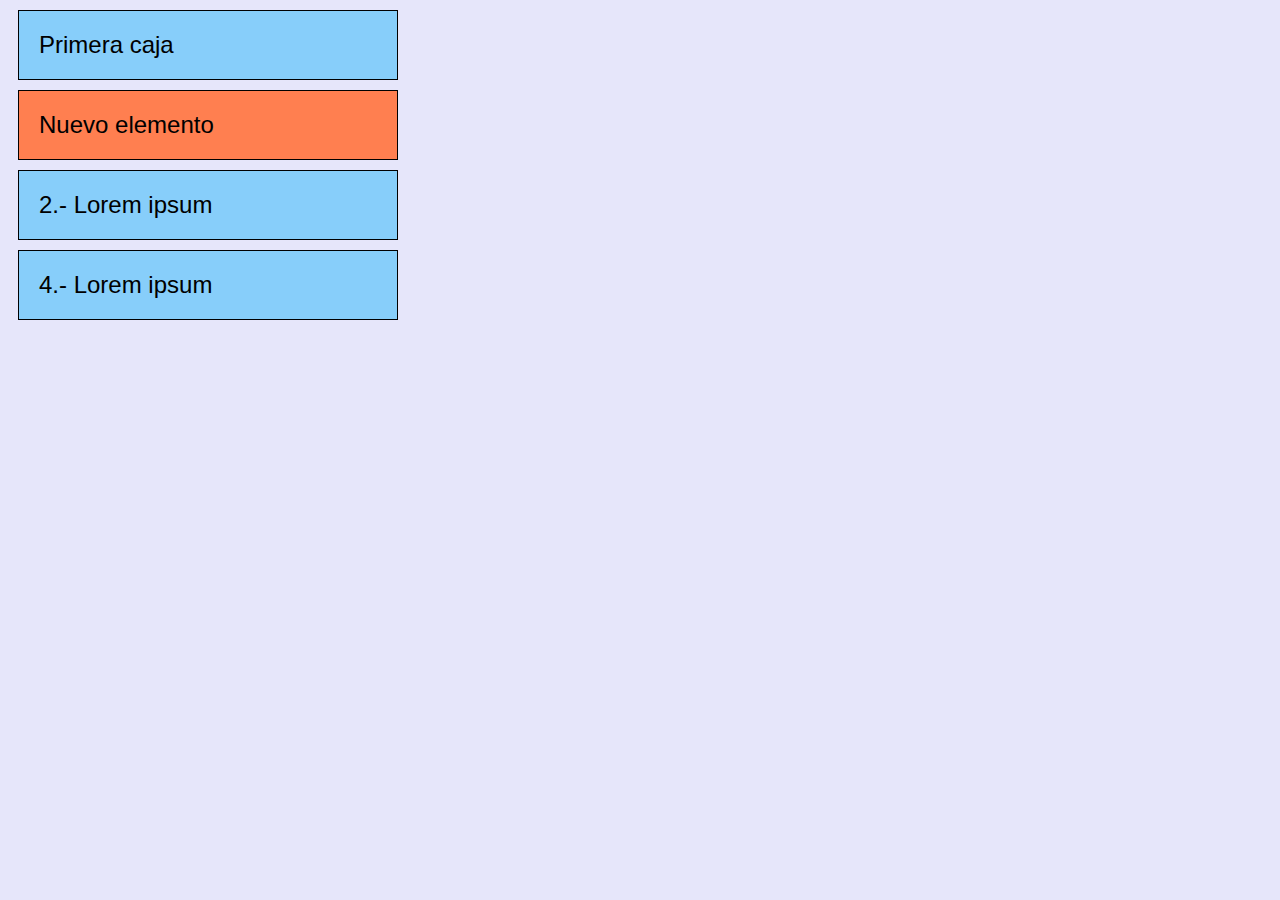
<file: dom1/index.html>
<!DOCTYPE html>
<html lang="es">
<head>
    <meta charset="UTF-8">
    <title>Ejemplo1: DOM!</title>
    <link rel="stylesheet" href="estilos.css">   
</head>
<body>     
    <section id="contenedor" >
        <div class="caja" id = "primera">
            1.- Lorem ipsum
        </div>
        <div class="caja"id = "segunda">
            2.- Lorem ipsum
        </div>
        <div class="caja"id = "tercera">
            3.- Lorem ipsum
        </div>
        <div class="caja"id = "cuarta">
            4.- Lorem ipsum
        </div>  
    </section>
    <script src="main.js"></script>
</body>
</html>
</file>
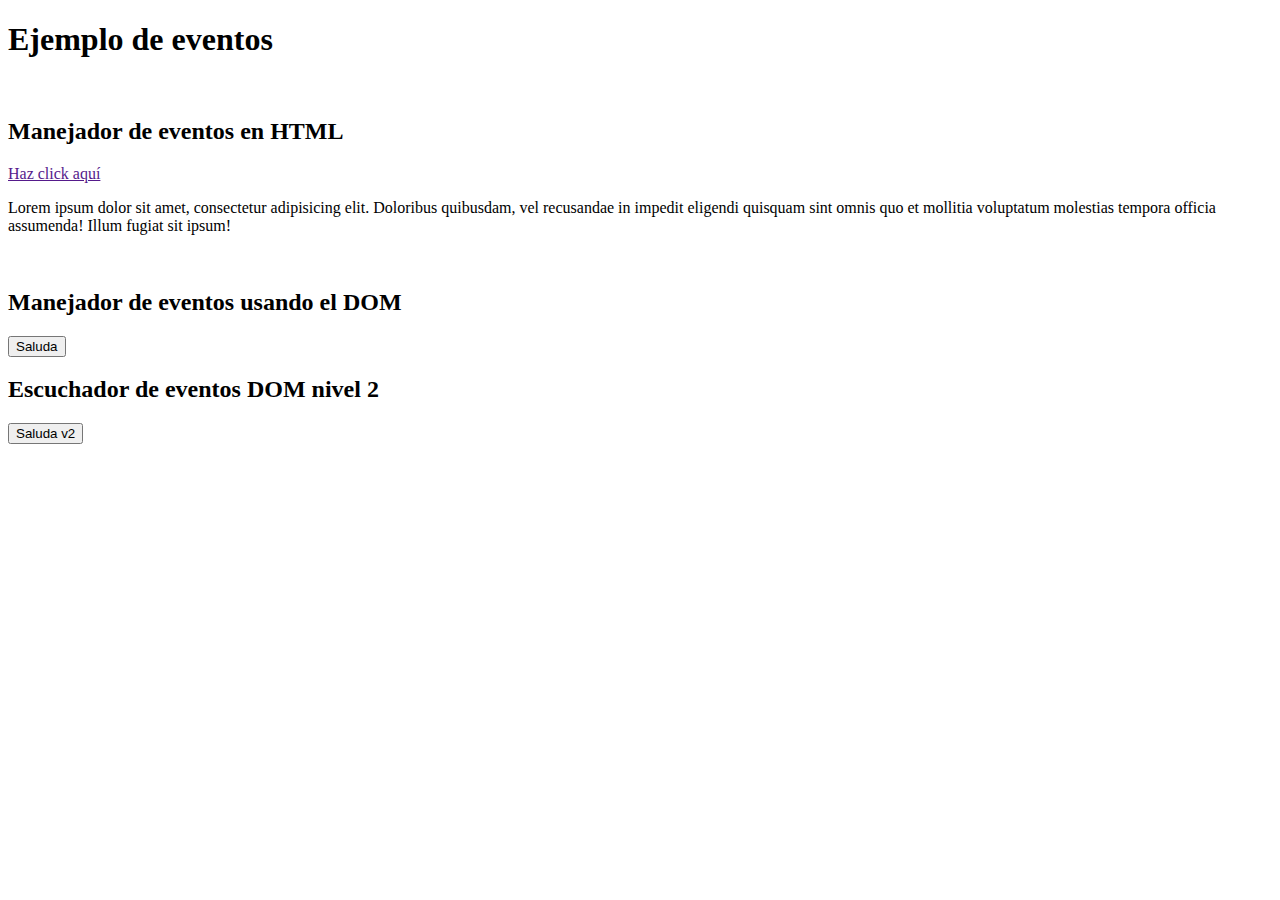
<file: Eventos/index.html>
<!DOCTYPE html>
<html lang="es">
<head>
    <meta charset="UTF-8">
    <title>Ejemplo de eventos</title>
</head>
<body>
    <h1>Ejemplo de eventos</h1>
    
    <br>
    <h2>Manejador de eventos en HTML</h2>
    <a href="" onclick="alert('Hola Mundo')">Haz click aquí</a>
    <p onclick="saludar()">Lorem ipsum dolor sit amet, consectetur adipisicing elit. Doloribus quibusdam, vel recusandae in impedit eligendi quisquam sint omnis quo et mollitia voluptatum molestias tempora officia assumenda! Illum fugiat sit ipsum!</p>

    <br>
    <h2>Manejador de eventos usando el DOM</h2>
    <button id="btn-saluda">Saluda</button>

    <br>
    <h2>Escuchador de eventos DOM nivel 2</h2>
    <button id="btn-saluda-v2">Saluda v2</button>
    
    <script src="main.js"></script>
</body>
</html>
</file>
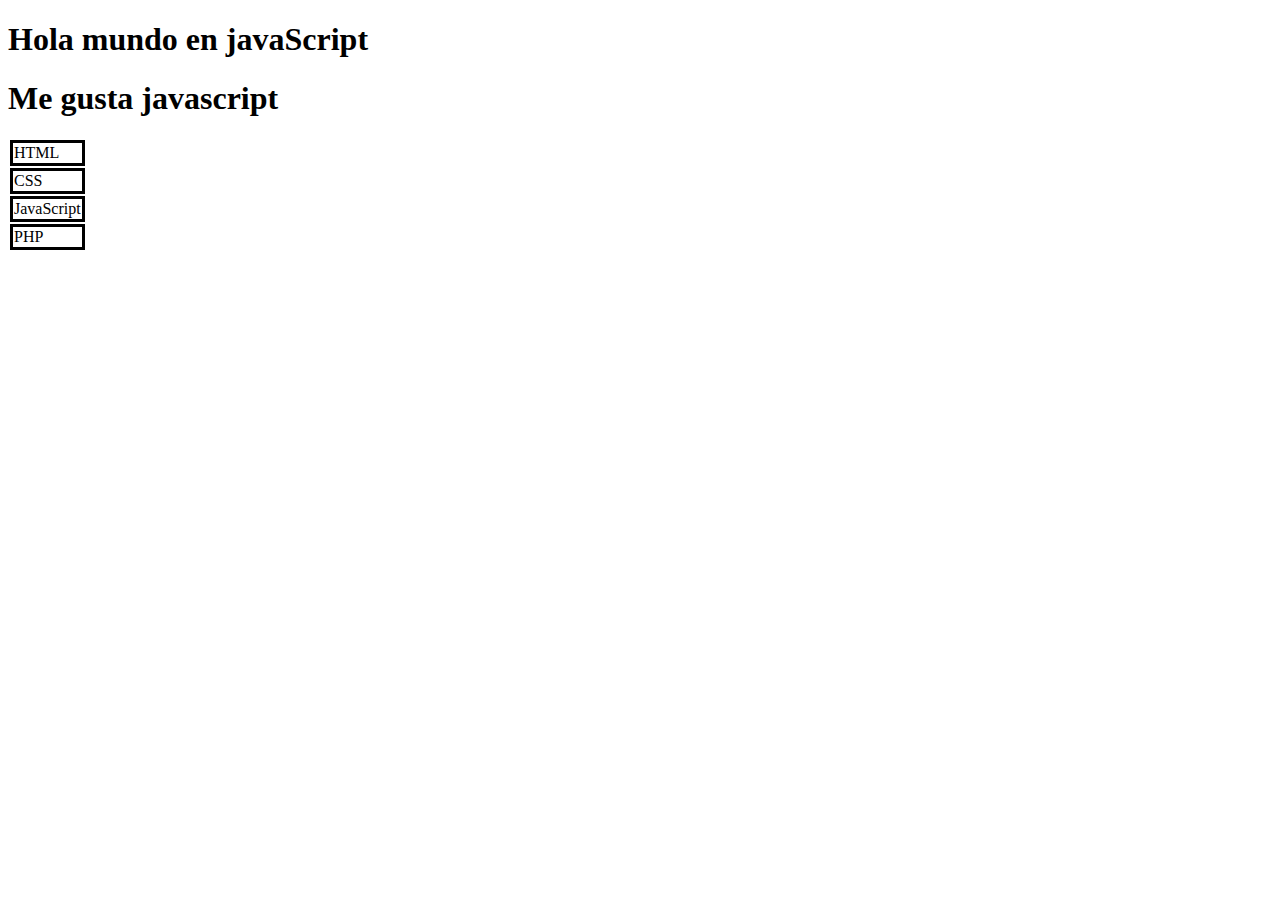
<file: holaJavaScript.html>
<!DOCTYPE html>
<html lang="es">
<head>
    <meta charset="UTF-8">
    <title>Hola javaScript</title>
</head>
<body>
    <h1>Hola mundo en javaScript</h1>

    <script>
        //window.alert("Hola javaScript");
        //var nombre = window.prompt("Cual es tu nombre");
        //window.confirm("Hola "+nombre+" Quieres aprender mas");
        window.document.write("<h1 \"style=color\":red>Me gusta javascript</h1>");
        window.console.log("HOLA CONSOLA");
        document.write('<table>')
        var lenguaje = ['HTML',"CSS","JavaScript","PHP"];
        for(var i = 0; i < lenguaje.length;i++)
        {
            document.write('<tr>');
            document.write('<td style=" border:solid">');
            window.document.write(lenguaje[i]);
            document.write('</td>');                        
            document.write('</tr>');
        }
        document.write('</table>')
    </script>    



</body>
</html>
</file>
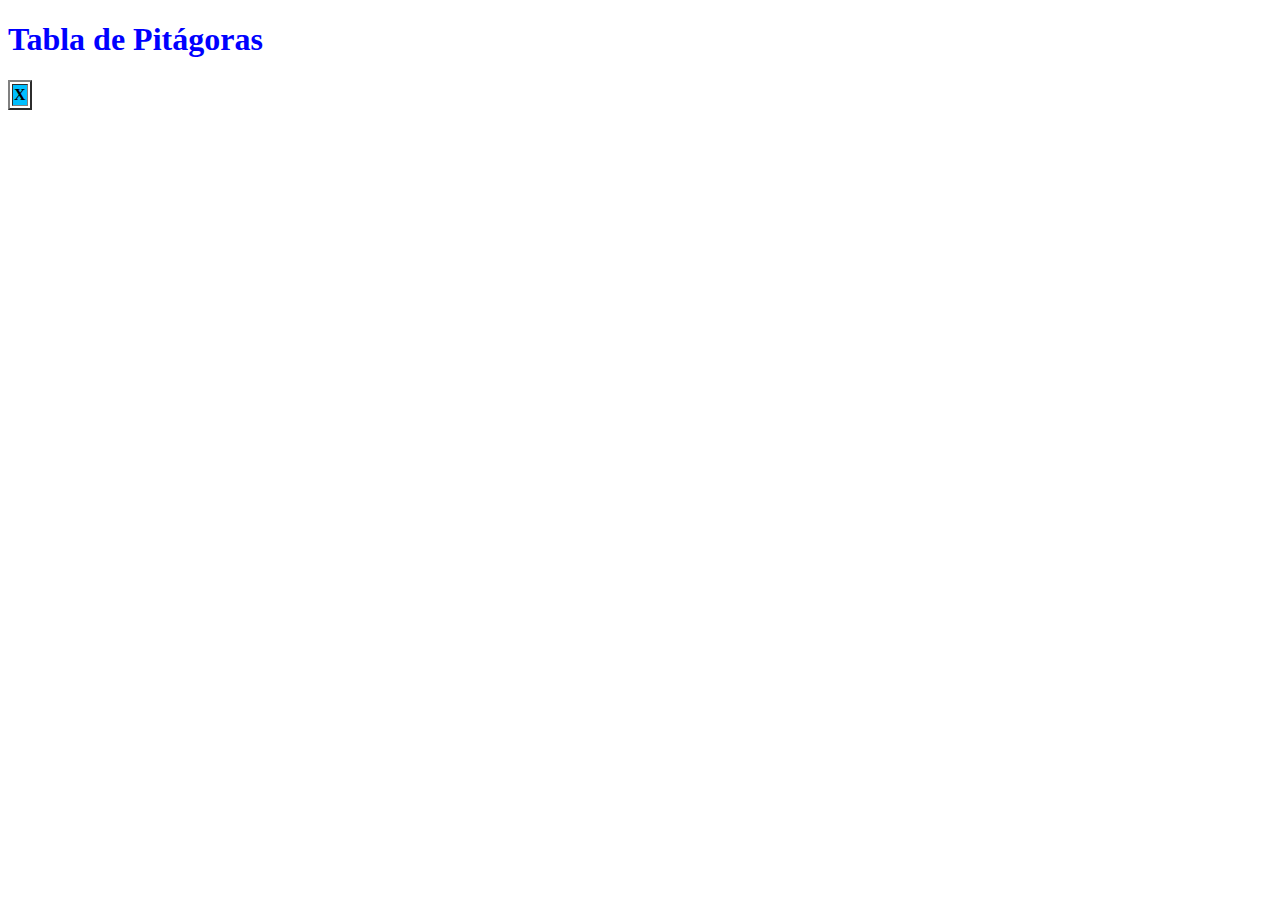
<file: tablaMultiplicar.html>
<!DOCTYPE html>
<html lang="es">
<head>
    <meta charset="UTF-8">
    <title>Tabla de Pitagoras</title>
    <link href="estilos.css" type="text/css" rel="stylesheet">
</head>
<body>
    <h1>Tabla de Pitágoras</h1>

<script>

    var tamaño = window.prompt("¿De que tamaño lo quieres?");
    
    function pitagoras(n)
    {
    var tabla = "";
    var fila;
    for (var i = 0; i <= n; i++) 
    {
        fila = "";
        for (var j = 0; j <= n; j++) 
        {
            if (i == 0) 
            {
                if (j==0)
                {
                     fila += "<td class=\"azul\"><strong>"+ "X" +"</strong> </td>";
                }
                else
                {
                    fila += "<td class=\"verde\"><strong>"+j+"</strong> </td>";
                }
            } else 
                if (j == 0) 
                {
                    fila += "<td class=\"verde\"><strong>"+i+"</strong> </td>";
                } 
                else 
                    {
                        fila+="<td>"+(i*j)+"</td>";
                    }
        }
        tabla += "<tr>" + fila + "</tr>";
    }
    document.write("<table border=\"2\">" +tabla+"</table>");
}


pitagoras(tamaño);

</script>   


</body>
</html>
</file>
<file: dom1/estilos.css>
body{
    background: lavender;
}

#contenedor{
    width: 400px;
    font-family: Arial;
    font-size: 24px;
}
.caja{
    padding: 20px;
    margin: 10px;
    background: lightskyblue;
    border: solid 0.5px;

}

.colorcoral{
    background: coral;
}
</file>
<file: estilos.css>
tr {
    background-color:yellow;
}

.verde{
    background-color: green
}

.azul{
    background-color:deepskyblue;
}


h1{ color : blue;}
</file>
